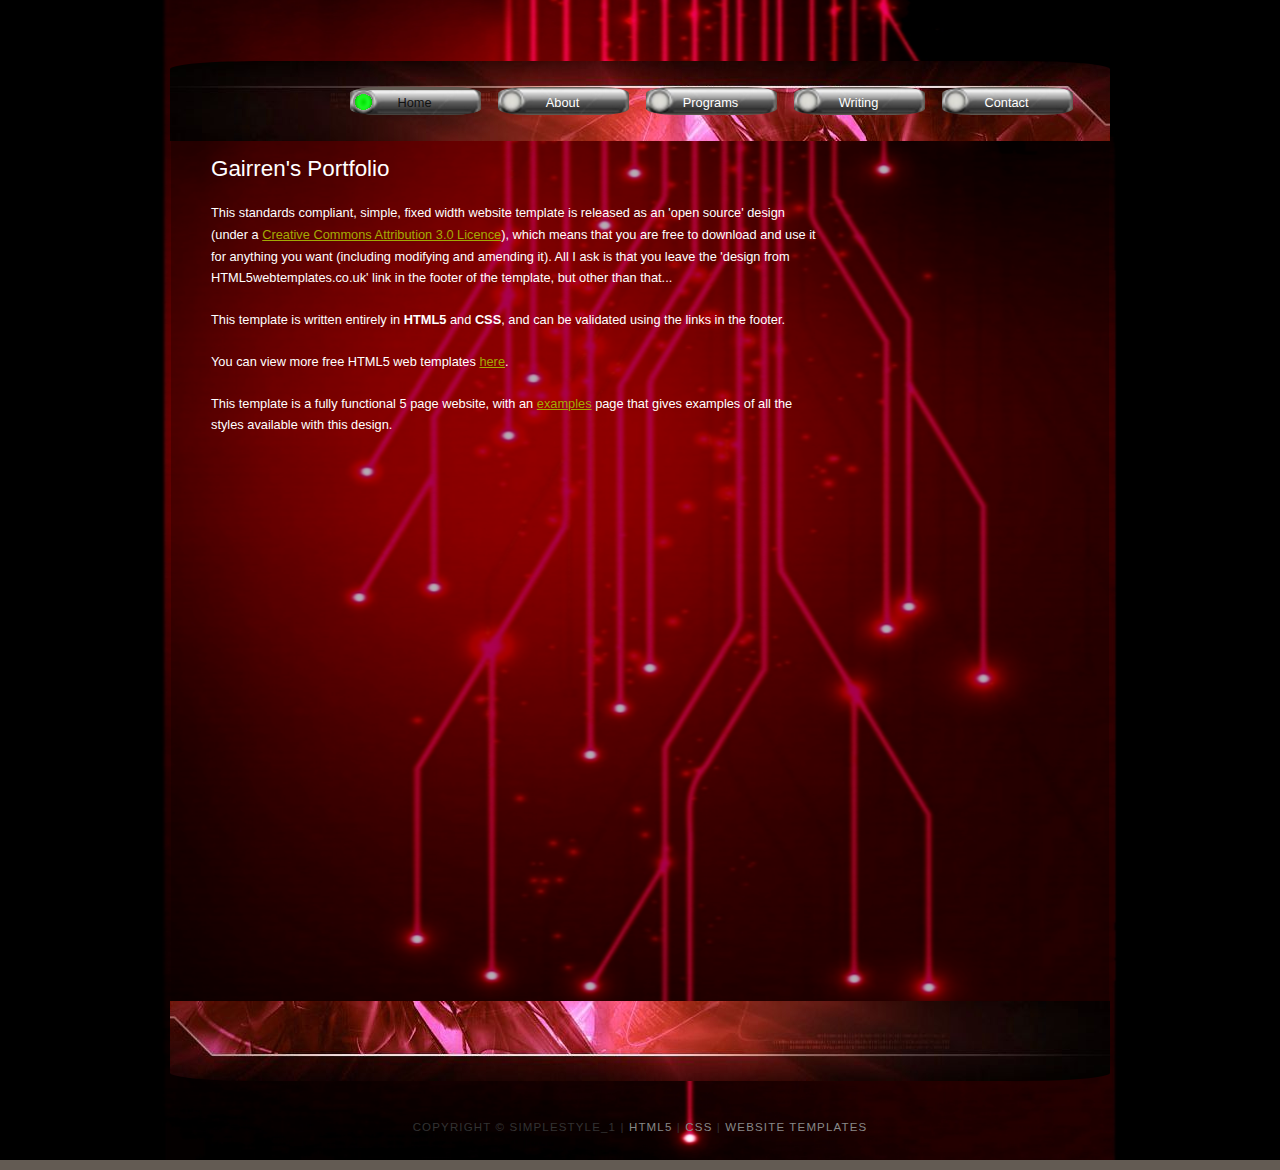
<file: index.html>
<!DOCTYPE HTML>
<html>

<head>
<link rel="shortcut icon" type="image/x-icon" href="style/ico.png" />
  <title>Portfolio</title>
  <meta name="description" content="website description" />
  <meta name="keywords" content="website keywords, website keywords" />
  <meta http-equiv="content-type" content="text/html; charset=windows-1252" />
  <link rel="stylesheet" type="text/css" href="style/style.css" />

</head>

<body>
  <div id="main">

    <div id="content_header">
      <div id="menubar">
        <ul id="menu">
          <!-- put class="selected" in the li tag for the selected page - to highlight which page you're on -->
          <li class="selected"><a href="index.html">Home</a></li>
          <li><a href="about.html">About</a></li>
          <li><a href="programming.html">Programs</a></li>
          <li><a href="writing.html">Writing</a></li>
          <li><a href="contact.html">Contact</a></li>
        </ul>
      </div>
    </div>
    <div id="site_content" >
      <div class="sidebar">

      </div>
      <div id="content">
        <!-- insert the page content here -->
        <h1>Gairren's Portfolio</h1>
        <p>This standards compliant, simple, fixed width website template is released as an 'open source' design (under a <a href="http://creativecommons.org/licenses/by/3.0">Creative Commons Attribution 3.0 Licence</a>), which means that you are free to download and use it for anything you want (including modifying and amending it). All I ask is that you leave the 'design from HTML5webtemplates.co.uk' link in the footer of the template, but other than that...</p>
        <p>This template is written entirely in <strong>HTML5</strong> and <strong>CSS</strong>, and can be validated using the links in the footer.</p>
        <p>You can view more free HTML5 web templates <a href="http://www.html5webtemplates.co.uk">here</a>.</p>
        <p>This template is a fully functional 5 page website, with an <a href="examples.html">examples</a> page that gives examples of all the styles available with this design.</p>
      </div>
    </div>
    <div id="content_footer"></div>
    <div id="footer">
      Copyright &copy; simplestyle_1 | <a href="http://validator.w3.org/check?uri=referer">HTML5</a> | <a href="http://jigsaw.w3.org/css-validator/check/referer">CSS</a> | <a href="http://www.html5webtemplates.co.uk">Website templates</a>
    </div>
  </div>
</body>
</html>
</file>
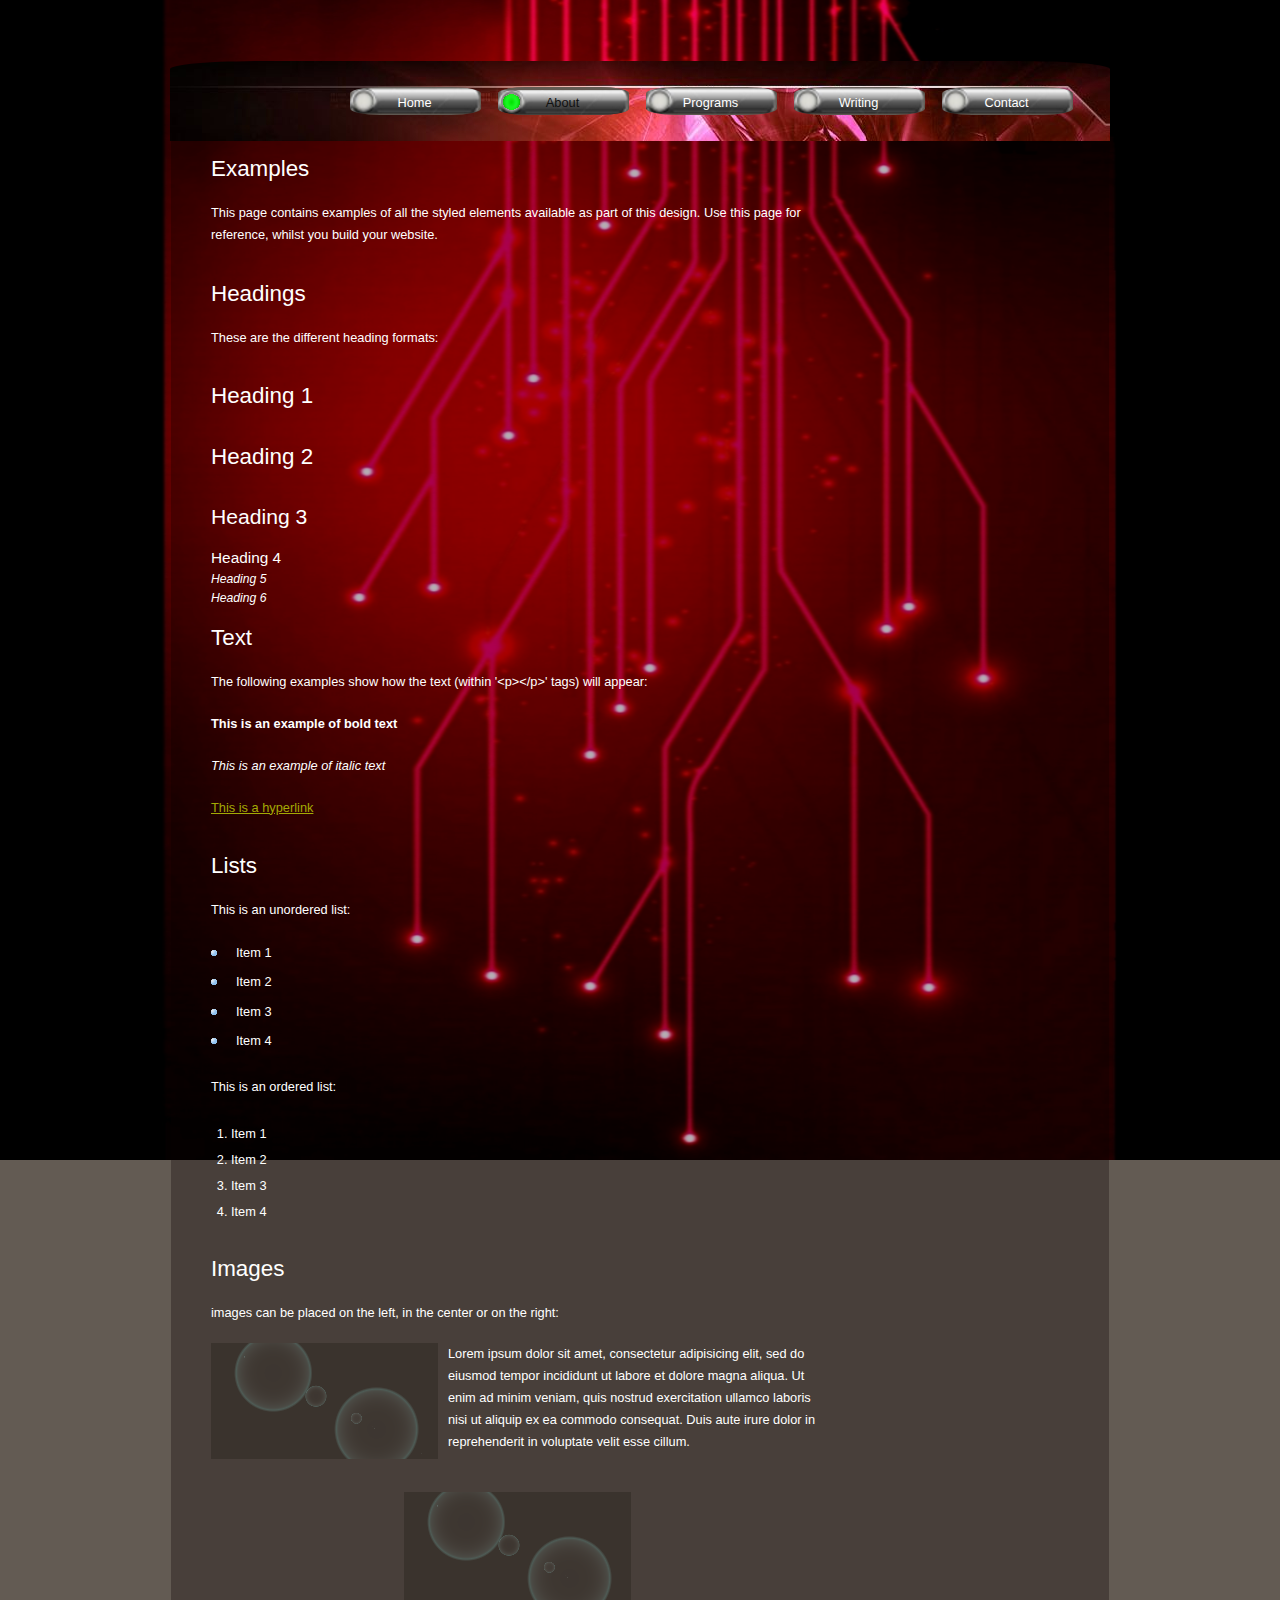
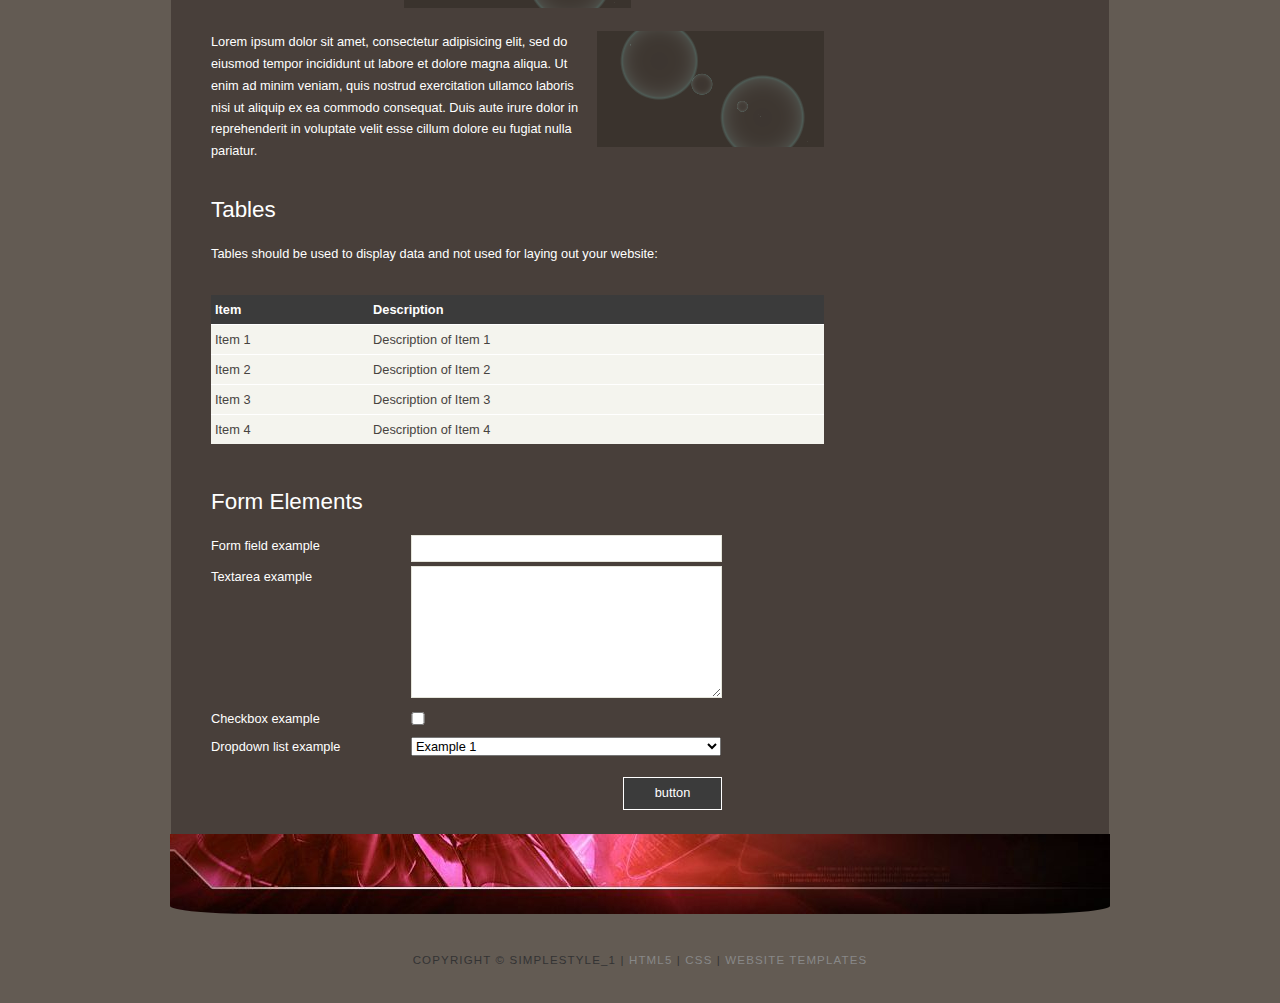
<file: about.html>
<!DOCTYPE HTML>
<html>

<head>
  <link rel="shortcut icon" type="image/x-icon" href="style/ico.png" />
  <title>About</title>
  <meta name="description" content="website description" />
  <meta name="keywords" content="website keywords, website keywords" />
  <meta http-equiv="content-type" content="text/html; charset=windows-1252" />
  <link rel="stylesheet" type="text/css" href="style/style.css" />
</head>

<body>
  <div id="main">

    <div id="content_header">
      <div id="menubar">
        <ul id="menu">
          <!-- put class="selected" in the li tag for the selected page - to highlight which page you're on -->
          <li><a href="index.html">Home</a></li>
          <li class="selected"><a href="about.html">About</a></li>
          <li><a href="programming.html">Programs</a></li>
          <li><a href="writing.html">Writing</a></li>
          <li><a href="contact.html">Contact</a></li>
        </ul>
      </div>
    </div>
    <div id="site_content">
      <div class="sidebar">
        <!-- insert your sidebar items here -->

      </div>
      <div id="content">
        <!-- insert the page content here -->
        <h1>Examples</h1>
        <p>This page contains examples of all the styled elements available as part of this design. Use this page for reference, whilst you build your website.</p>
        <h2>Headings</h2>
        <p>These are the different heading formats:</p>
        <h1>Heading 1</h1>
        <h2>Heading 2</h2>
        <h3>Heading 3</h3>
        <h4>Heading 4</h4>
        <h5>Heading 5</h5>
        <h6>Heading 6</h6>
        <h2>Text</h2>
        <p>The following examples show how the text (within '&lt;p&gt;&lt;/p&gt;' tags) will appear:</p>
        <p><strong>This is an example of bold text</strong></p>
        <p><i>This is an example of italic text</i></p>
        <p><a href="#">This is a hyperlink</a></p>
        <h2>Lists</h2>
        <p>This is an unordered list:</p>
        <ul>
          <li>Item 1</li>
          <li>Item 2</li>
          <li>Item 3</li>
          <li>Item 4</li>
        </ul>
        <p>This is an ordered list:</p>
        <ol>
          <li>Item 1</li>
          <li>Item 2</li>
          <li>Item 3</li>
          <li>Item 4</li>
        </ol>
        <h2>Images</h2>
        <p>images can be placed on the left, in the center or on the right:</p>
        <span class="left"><img src="style/graphic.png" alt="example graphic" /></span>
        <p>
          Lorem ipsum dolor sit amet, consectetur adipisicing elit, sed do eiusmod tempor
          incididunt ut labore et dolore magna aliqua. Ut enim ad minim veniam, quis nostrud
          exercitation ullamco laboris nisi ut aliquip ex ea commodo consequat. Duis aute
          irure dolor in reprehenderit in voluptate velit esse cillum.
        </p>
        <span class="center"><img src="style/graphic.png" alt="example graphic" /></span>
        <span class="right"><img src="style/graphic.png" alt="example graphic" /></span>
        <p>
          Lorem ipsum dolor sit amet, consectetur adipisicing elit, sed do eiusmod tempor
          incididunt ut labore et dolore magna aliqua. Ut enim ad minim veniam, quis nostrud
          exercitation ullamco laboris nisi ut aliquip ex ea commodo consequat. Duis aute
          irure dolor in reprehenderit in voluptate velit esse cillum dolore eu fugiat nulla
          pariatur.
        </p>
        <h2>Tables</h2>
        <p>Tables should be used to display data and not used for laying out your website:</p>
        <table style="width:100%; border-spacing:0;">
          <tr><th>Item</th><th>Description</th></tr>
          <tr><td>Item 1</td><td>Description of Item 1</td></tr>
          <tr><td>Item 2</td><td>Description of Item 2</td></tr>
          <tr><td>Item 3</td><td>Description of Item 3</td></tr>
          <tr><td>Item 4</td><td>Description of Item 4</td></tr>
        </table>
        <h2>Form Elements</h2>
        <form action="#" method="post">
          <div class="form_settings">
            <p><span>Form field example</span><input type="text" name="name" value="" /></p>
            <p><span>Textarea example</span><textarea rows="8" cols="50" name="name"></textarea></p>
            <p><span>Checkbox example</span><input class="checkbox" type="checkbox" name="name" value="" /></p>
            <p><span>Dropdown list example</span><select id="id" name="name"><option value="1">Example 1</option><option value="2">Example 2</option></select></p>
            <p style="padding-top: 15px"><span>&nbsp;</span><input class="submit" type="submit" name="name" value="button" /></p>
          </div>
        </form>
      </div>
    </div>
    <div id="content_footer"></div>
    <div id="footer">
      Copyright &copy; simplestyle_1 | <a href="http://validator.w3.org/check?uri=referer">HTML5</a> | <a href="http://jigsaw.w3.org/css-validator/check/referer">CSS</a> | <a href="http://www.html5webtemplates.co.uk">Website templates</a>
    </div>
  </div>
</body>
</html>
</file>
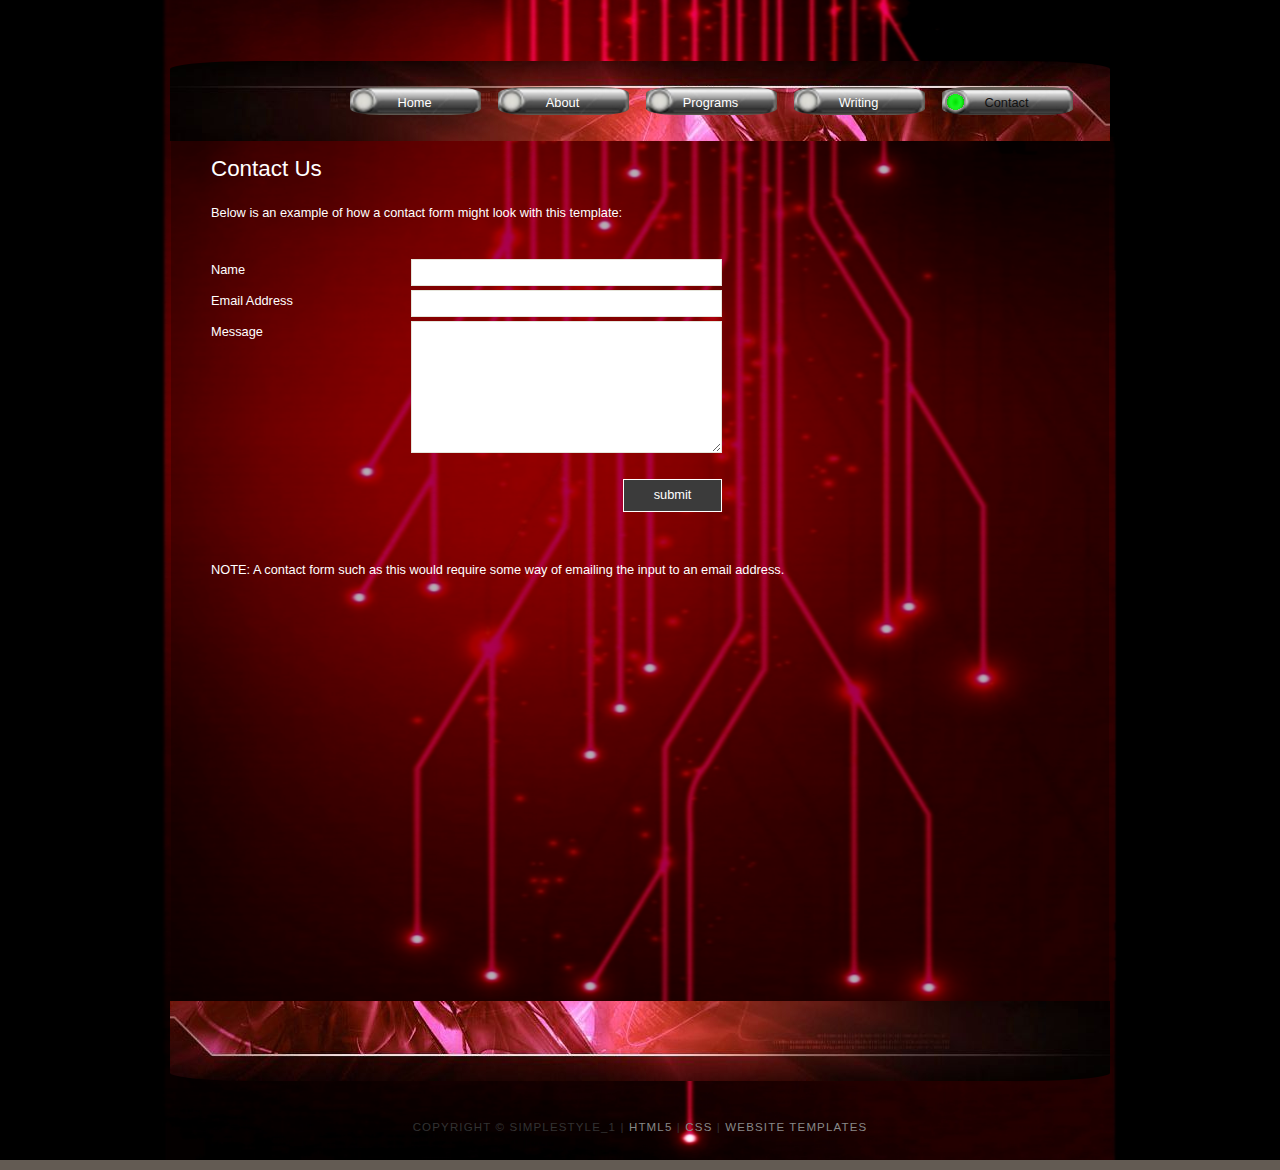
<file: contact.html>
<!DOCTYPE HTML>
<html>

<head>
  <link rel="shortcut icon" type="image/x-icon" href="style/ico.png" />
  <title>Contact</title>
  <meta name="description" content="website description" />
  <meta name="keywords" content="website keywords, website keywords" />
  <meta http-equiv="content-type" content="text/html; charset=windows-1252" />
  <link rel="stylesheet" type="text/css" href="style/style.css" />
</head>

<body>
  <div id="main">

    <div id="content_header">
      <div id="menubar">
        <ul id="menu">
          <!-- put class="selected" in the li tag for the selected page - to highlight which page you're on -->
          <li><a href="index.html">Home</a></li>
          <li><a href="about.html">About</a></li>
          <li><a href="programming.html">Programs</a></li>
          <li><a href="writing.html">Writing</a></li>
          <li class="selected"><a href="contact.html">Contact</a></li>
        </ul>
      </div>
    </div>
    <div id="site_content">
      <div class="sidebar">
        <!-- insert your sidebar items here -->

      </div>
      <div id="content">
        <!-- insert the page content here -->
        <h1>Contact Us</h1>
        <p>Below is an example of how a contact form might look with this template:</p>
        <form action="" method="post">
          <div class="form_settings">
            <p><span>Name</span><input class="contact" type="text" name="your_name" value="" /></p>
            <p><span>Email Address</span><input class="contact" type="text" name="your_email" value="" /></p>
            <p><span>Message</span><textarea class="contact textarea" rows="8" cols="50" name="your_enquiry"></textarea></p>
            <p style="padding-top: 15px"><span>&nbsp;</span><input class="submit" type="submit" name="contact_submitted" value="submit" /></p>
          </div>
        </form>
        <p><br /><br />NOTE: A contact form such as this would require some way of emailing the input to an email address.</p>
      </div>
    </div>
    <div id="content_footer"></div>
    <div id="footer">
      Copyright &copy; simplestyle_1 | <a href="http://validator.w3.org/check?uri=referer">HTML5</a> | <a href="http://jigsaw.w3.org/css-validator/check/referer">CSS</a> | <a href="http://www.html5webtemplates.co.uk">Website templates</a>
    </div>
  </div>
</body>
</html>
</file>
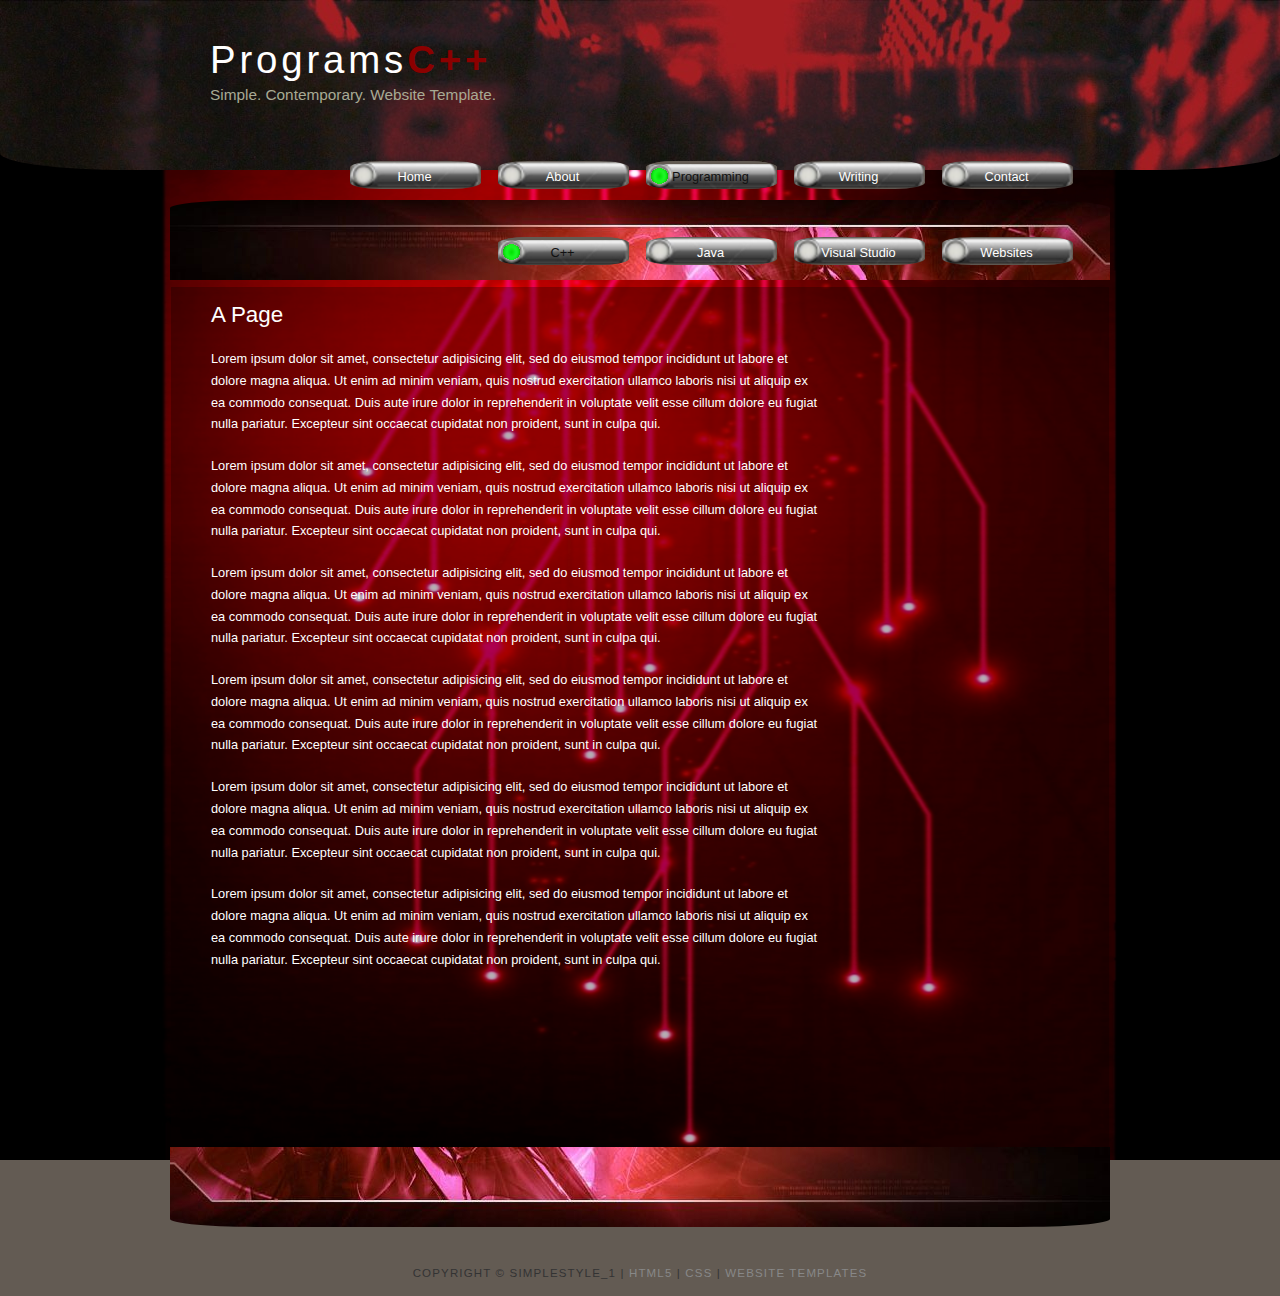
<file: cPlus.html>
<!DOCTYPE HTML>
<html>

<head>
  <title>C++</title>
  <meta name="description" content="website description" />
  <meta name="keywords" content="website keywords, website keywords" />
  <meta http-equiv="content-type" content="text/html; charset=windows-1252" />
  <link rel="stylesheet" type="text/css" href="style/style.css" />
</head>
<body>
    <div id="header">
      <div id="logo">
        <div id="logo_text">
          <!-- class="logo_colour", allows you to change the colour of the text -->
          <h1><a href="index.html">Programs<span class="logo_colour">C++</span></a></h1>
          <h2>Simple. Contemporary. Website Template.</h2>
        </div>
      </div>
      <div id="menubar">

        <ul id="menu">
          <!-- put class="selected" in the li tag for the selected page - to highlight which page you're on -->
          <li><a href="index.html">Home</a></li>
          <li><a href="about.html">About</a></li>
          <li class="selected"><a href="programming.html">Programming</a></li>
          <li><a href="writing.html">Writing</a></li>
          <li><a href="contact.html">Contact</a></li>
        </ul>
        <ul id="menu">

          <!-- put class="selected" in the li tag for the selected page - to highlight which page you're on -->
          <li class="selected"><a href="cPlus.html">C++</a></li>
          <li><a href="java.html">Java</a></li>
          <li><a href="studio.html">Visual Studio</a></li>
          <li><a href="websites.html">Websites</a></li>
        </ul>
      </div>
    </div>
    <div id="content_header"></div>
    <div id="site_content">
      <div class="sidebar">
        <!-- insert your sidebar items here -->

      </div>
      <div id="content">
        <!-- insert the page content here -->
        <h1>A Page</h1>
        <p>Lorem ipsum dolor sit amet, consectetur adipisicing elit, sed do eiusmod tempor incididunt ut labore et dolore magna aliqua. Ut enim ad minim veniam, quis nostrud exercitation ullamco laboris nisi ut aliquip ex ea commodo consequat. Duis aute irure dolor in reprehenderit in voluptate velit esse cillum dolore eu fugiat nulla pariatur. Excepteur sint occaecat cupidatat non proident, sunt in culpa qui.</p>
        <p>Lorem ipsum dolor sit amet, consectetur adipisicing elit, sed do eiusmod tempor incididunt ut labore et dolore magna aliqua. Ut enim ad minim veniam, quis nostrud exercitation ullamco laboris nisi ut aliquip ex ea commodo consequat. Duis aute irure dolor in reprehenderit in voluptate velit esse cillum dolore eu fugiat nulla pariatur. Excepteur sint occaecat cupidatat non proident, sunt in culpa qui.</p>
        <p>Lorem ipsum dolor sit amet, consectetur adipisicing elit, sed do eiusmod tempor incididunt ut labore et dolore magna aliqua. Ut enim ad minim veniam, quis nostrud exercitation ullamco laboris nisi ut aliquip ex ea commodo consequat. Duis aute irure dolor in reprehenderit in voluptate velit esse cillum dolore eu fugiat nulla pariatur. Excepteur sint occaecat cupidatat non proident, sunt in culpa qui.</p>
        <p>Lorem ipsum dolor sit amet, consectetur adipisicing elit, sed do eiusmod tempor incididunt ut labore et dolore magna aliqua. Ut enim ad minim veniam, quis nostrud exercitation ullamco laboris nisi ut aliquip ex ea commodo consequat. Duis aute irure dolor in reprehenderit in voluptate velit esse cillum dolore eu fugiat nulla pariatur. Excepteur sint occaecat cupidatat non proident, sunt in culpa qui.</p>
        <p>Lorem ipsum dolor sit amet, consectetur adipisicing elit, sed do eiusmod tempor incididunt ut labore et dolore magna aliqua. Ut enim ad minim veniam, quis nostrud exercitation ullamco laboris nisi ut aliquip ex ea commodo consequat. Duis aute irure dolor in reprehenderit in voluptate velit esse cillum dolore eu fugiat nulla pariatur. Excepteur sint occaecat cupidatat non proident, sunt in culpa qui.</p>
        <p>Lorem ipsum dolor sit amet, consectetur adipisicing elit, sed do eiusmod tempor incididunt ut labore et dolore magna aliqua. Ut enim ad minim veniam, quis nostrud exercitation ullamco laboris nisi ut aliquip ex ea commodo consequat. Duis aute irure dolor in reprehenderit in voluptate velit esse cillum dolore eu fugiat nulla pariatur. Excepteur sint occaecat cupidatat non proident, sunt in culpa qui.</p>
      </div>
    </div>
    <div id="content_footer"></div>
    <div id="footer">
      Copyright &copy; simplestyle_1 | <a href="http://validator.w3.org/check?uri=referer">HTML5</a> | <a href="http://jigsaw.w3.org/css-validator/check/referer">CSS</a> | <a href="http://www.html5webtemplates.co.uk">Website templates</a>
    </div>
  </div>
</body>

</html>
</file>
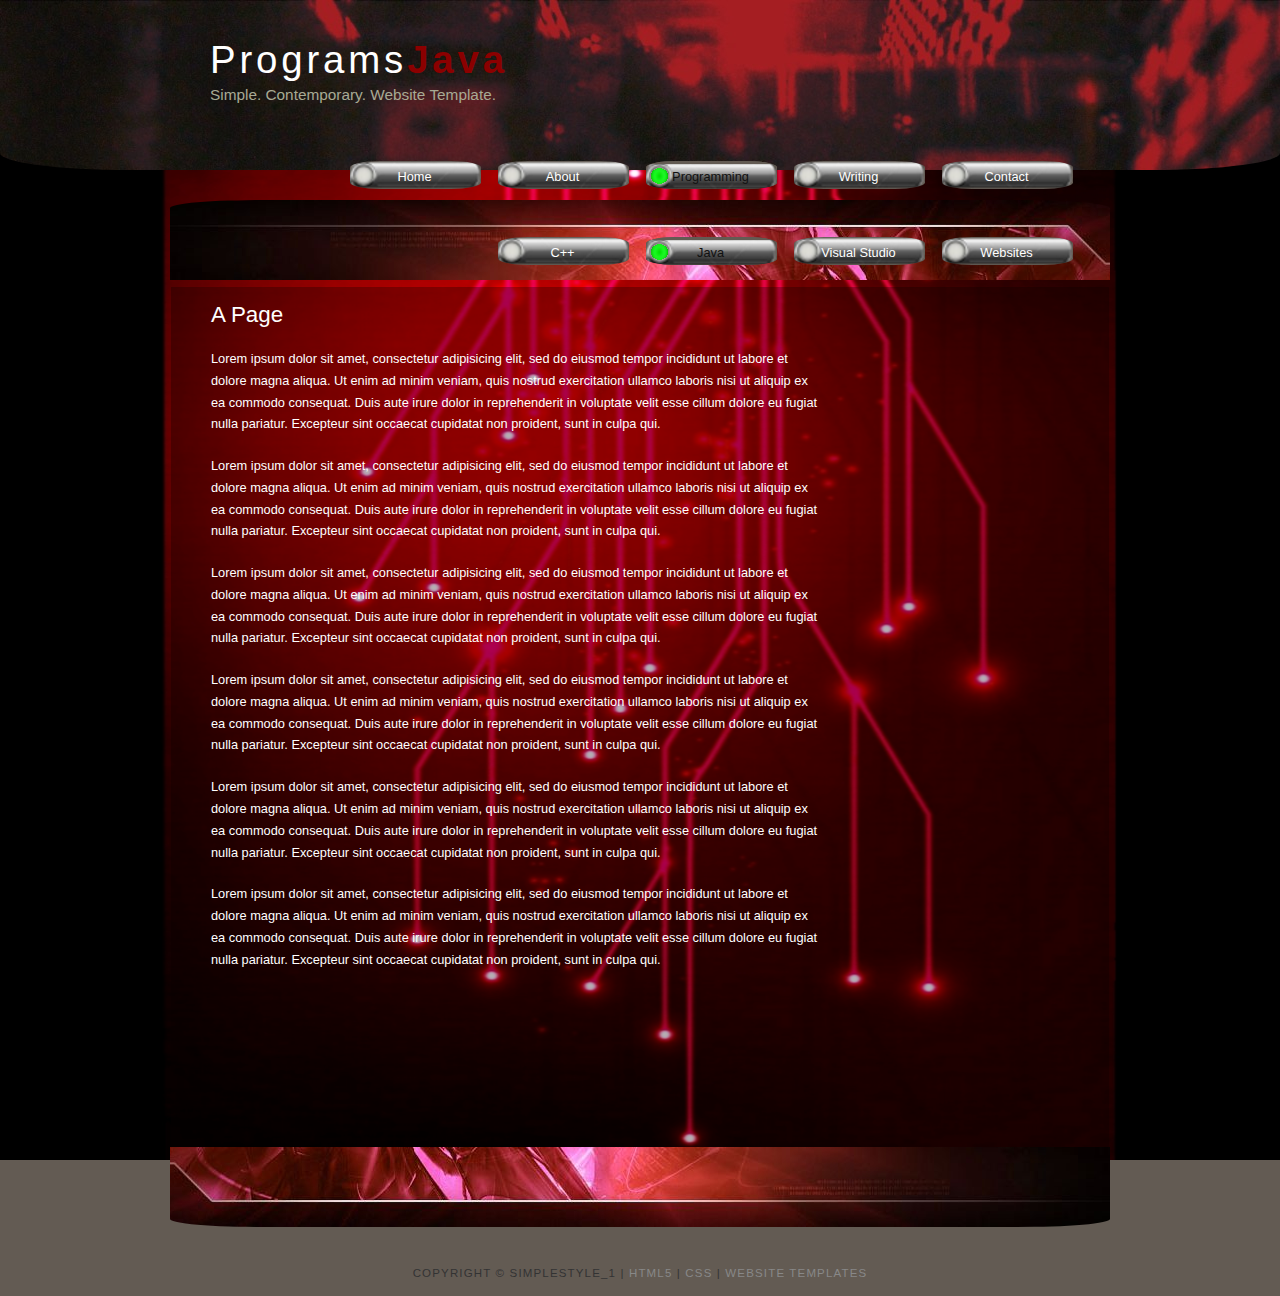
<file: java.html>
<!DOCTYPE HTML>
<html>

<head>
  <link rel="shortcut icon" type="image/x-icon" href="style/ico.png" />
  <title>Java</title>
  <meta name="description" content="website description" />
  <meta name="keywords" content="website keywords, website keywords" />
  <meta http-equiv="content-type" content="text/html; charset=windows-1252" />
  <link rel="stylesheet" type="text/css" href="style/style.css" />
</head>
<body>
    <div id="header">
      <div id="logo">
        <div id="logo_text">
          <!-- class="logo_colour", allows you to change the colour of the text -->
          <h1><a href="index.html">Programs<span class="logo_colour">Java</span></a></h1>
          <h2>Simple. Contemporary. Website Template.</h2>
        </div>
      </div>
      <div id="menubar">

        <ul id="menu">
          <!-- put class="selected" in the li tag for the selected page - to highlight which page you're on -->
          <li><a href="index.html">Home</a></li>
          <li><a href="about.html">About</a></li>
          <li class="selected"><a href="programming.html">Programming</a></li>
          <li><a href="writing.html">Writing</a></li>
          <li><a href="contact.html">Contact</a></li>
        </ul>
        <ul id="menu">

          <!-- put class="selected" in the li tag for the selected page - to highlight which page you're on -->
          <li><a href="cPlus.html">C++</a></li>
          <li class="selected"><a href="java.html">Java</a></li>
          <li><a href="studio.html">Visual Studio</a></li>
          <li><a href="websites.html">Websites</a></li>
        </ul>
      </div>
    </div>
    <div id="content_header"></div>
    <div id="site_content">
      <div class="sidebar">
        <!-- insert your sidebar items here -->

      </div>
      <div id="content">
        <!-- insert the page content here -->
        <h1>A Page</h1>
        <p>Lorem ipsum dolor sit amet, consectetur adipisicing elit, sed do eiusmod tempor incididunt ut labore et dolore magna aliqua. Ut enim ad minim veniam, quis nostrud exercitation ullamco laboris nisi ut aliquip ex ea commodo consequat. Duis aute irure dolor in reprehenderit in voluptate velit esse cillum dolore eu fugiat nulla pariatur. Excepteur sint occaecat cupidatat non proident, sunt in culpa qui.</p>
        <p>Lorem ipsum dolor sit amet, consectetur adipisicing elit, sed do eiusmod tempor incididunt ut labore et dolore magna aliqua. Ut enim ad minim veniam, quis nostrud exercitation ullamco laboris nisi ut aliquip ex ea commodo consequat. Duis aute irure dolor in reprehenderit in voluptate velit esse cillum dolore eu fugiat nulla pariatur. Excepteur sint occaecat cupidatat non proident, sunt in culpa qui.</p>
        <p>Lorem ipsum dolor sit amet, consectetur adipisicing elit, sed do eiusmod tempor incididunt ut labore et dolore magna aliqua. Ut enim ad minim veniam, quis nostrud exercitation ullamco laboris nisi ut aliquip ex ea commodo consequat. Duis aute irure dolor in reprehenderit in voluptate velit esse cillum dolore eu fugiat nulla pariatur. Excepteur sint occaecat cupidatat non proident, sunt in culpa qui.</p>
        <p>Lorem ipsum dolor sit amet, consectetur adipisicing elit, sed do eiusmod tempor incididunt ut labore et dolore magna aliqua. Ut enim ad minim veniam, quis nostrud exercitation ullamco laboris nisi ut aliquip ex ea commodo consequat. Duis aute irure dolor in reprehenderit in voluptate velit esse cillum dolore eu fugiat nulla pariatur. Excepteur sint occaecat cupidatat non proident, sunt in culpa qui.</p>
        <p>Lorem ipsum dolor sit amet, consectetur adipisicing elit, sed do eiusmod tempor incididunt ut labore et dolore magna aliqua. Ut enim ad minim veniam, quis nostrud exercitation ullamco laboris nisi ut aliquip ex ea commodo consequat. Duis aute irure dolor in reprehenderit in voluptate velit esse cillum dolore eu fugiat nulla pariatur. Excepteur sint occaecat cupidatat non proident, sunt in culpa qui.</p>
        <p>Lorem ipsum dolor sit amet, consectetur adipisicing elit, sed do eiusmod tempor incididunt ut labore et dolore magna aliqua. Ut enim ad minim veniam, quis nostrud exercitation ullamco laboris nisi ut aliquip ex ea commodo consequat. Duis aute irure dolor in reprehenderit in voluptate velit esse cillum dolore eu fugiat nulla pariatur. Excepteur sint occaecat cupidatat non proident, sunt in culpa qui.</p>
      </div>
    </div>
    <div id="content_footer"></div>
    <div id="footer">
      Copyright &copy; simplestyle_1 | <a href="http://validator.w3.org/check?uri=referer">HTML5</a> | <a href="http://jigsaw.w3.org/css-validator/check/referer">CSS</a> | <a href="http://www.html5webtemplates.co.uk">Website templates</a>
    </div>
  </div>
</body>

</html>
</file>
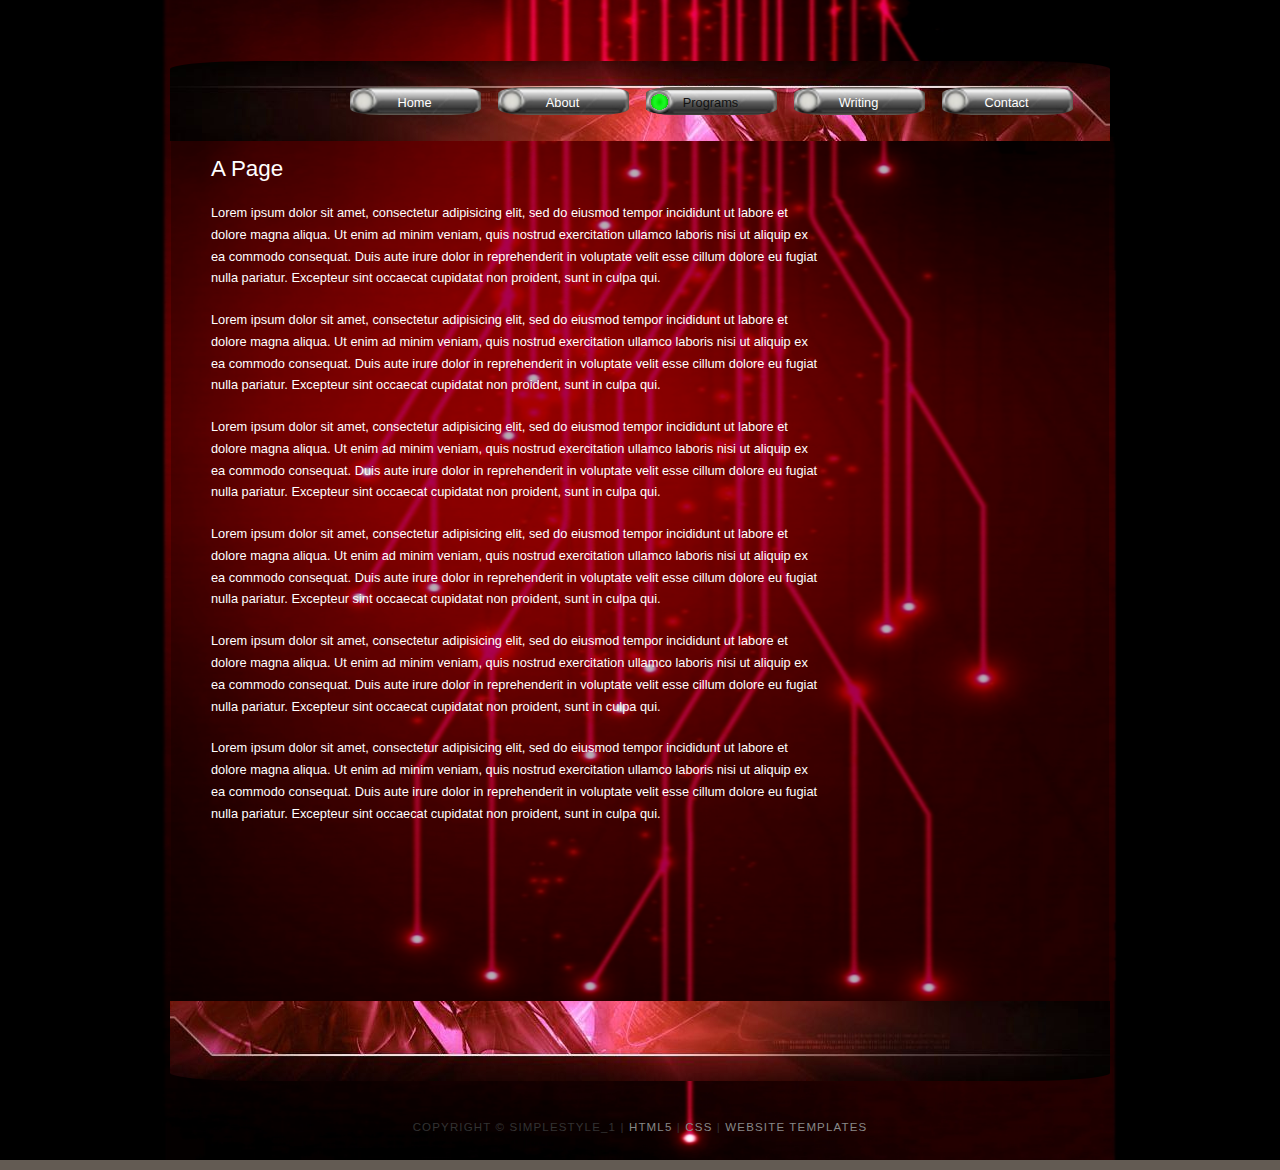
<file: programming.html>
<!DOCTYPE HTML>
<html>

<head>
  <link rel="shortcut icon" type="image/x-icon" href="style/ico.png" />
  <title>Programming</title>
  <meta name="description" content="website description" />
  <meta name="keywords" content="website keywords, website keywords" />
  <meta http-equiv="content-type" content="text/html; charset=windows-1252" />
  <link rel="stylesheet" type="text/css" href="style/style.css" />
</head>
<body>

  <div id="main">

    <div id="content_header">
      <div id="menubar">
        <ul id="menu">
          <!-- put class="selected" in the li tag for the selected page - to highlight which page you're on -->
          <li><a href="index.html">Home</a></li>
          <li><a href="about.html">About</a></li>
          <li class="selected"><a href="programming.html">Programs</a></li>
          <li><a href="writing.html">Writing</a></li>
          <li><a href="contact.html">Contact</a></li>
        </ul>
      </div>
    </div>
    <div id="site_content">
      <div class="sidebar">
        <!-- insert your sidebar items here -->

      </div>
      <div id="content">
        <!-- insert the page content here -->
        <h1>A Page</h1>
        <p>Lorem ipsum dolor sit amet, consectetur adipisicing elit, sed do eiusmod tempor incididunt ut labore et dolore magna aliqua. Ut enim ad minim veniam, quis nostrud exercitation ullamco laboris nisi ut aliquip ex ea commodo consequat. Duis aute irure dolor in reprehenderit in voluptate velit esse cillum dolore eu fugiat nulla pariatur. Excepteur sint occaecat cupidatat non proident, sunt in culpa qui.</p>
        <p>Lorem ipsum dolor sit amet, consectetur adipisicing elit, sed do eiusmod tempor incididunt ut labore et dolore magna aliqua. Ut enim ad minim veniam, quis nostrud exercitation ullamco laboris nisi ut aliquip ex ea commodo consequat. Duis aute irure dolor in reprehenderit in voluptate velit esse cillum dolore eu fugiat nulla pariatur. Excepteur sint occaecat cupidatat non proident, sunt in culpa qui.</p>
        <p>Lorem ipsum dolor sit amet, consectetur adipisicing elit, sed do eiusmod tempor incididunt ut labore et dolore magna aliqua. Ut enim ad minim veniam, quis nostrud exercitation ullamco laboris nisi ut aliquip ex ea commodo consequat. Duis aute irure dolor in reprehenderit in voluptate velit esse cillum dolore eu fugiat nulla pariatur. Excepteur sint occaecat cupidatat non proident, sunt in culpa qui.</p>
        <p>Lorem ipsum dolor sit amet, consectetur adipisicing elit, sed do eiusmod tempor incididunt ut labore et dolore magna aliqua. Ut enim ad minim veniam, quis nostrud exercitation ullamco laboris nisi ut aliquip ex ea commodo consequat. Duis aute irure dolor in reprehenderit in voluptate velit esse cillum dolore eu fugiat nulla pariatur. Excepteur sint occaecat cupidatat non proident, sunt in culpa qui.</p>
        <p>Lorem ipsum dolor sit amet, consectetur adipisicing elit, sed do eiusmod tempor incididunt ut labore et dolore magna aliqua. Ut enim ad minim veniam, quis nostrud exercitation ullamco laboris nisi ut aliquip ex ea commodo consequat. Duis aute irure dolor in reprehenderit in voluptate velit esse cillum dolore eu fugiat nulla pariatur. Excepteur sint occaecat cupidatat non proident, sunt in culpa qui.</p>
        <p>Lorem ipsum dolor sit amet, consectetur adipisicing elit, sed do eiusmod tempor incididunt ut labore et dolore magna aliqua. Ut enim ad minim veniam, quis nostrud exercitation ullamco laboris nisi ut aliquip ex ea commodo consequat. Duis aute irure dolor in reprehenderit in voluptate velit esse cillum dolore eu fugiat nulla pariatur. Excepteur sint occaecat cupidatat non proident, sunt in culpa qui.</p>
      </div>
    </div>
    <div id="content_footer"></div>

    <div id="footer">
      Copyright &copy; simplestyle_1 | <a href="http://validator.w3.org/check?uri=referer">HTML5</a> | <a href="http://jigsaw.w3.org/css-validator/check/referer">CSS</a> | <a href="http://www.html5webtemplates.co.uk">Website templates</a>
    </div>
  </div>
</body>

</html>
</file>
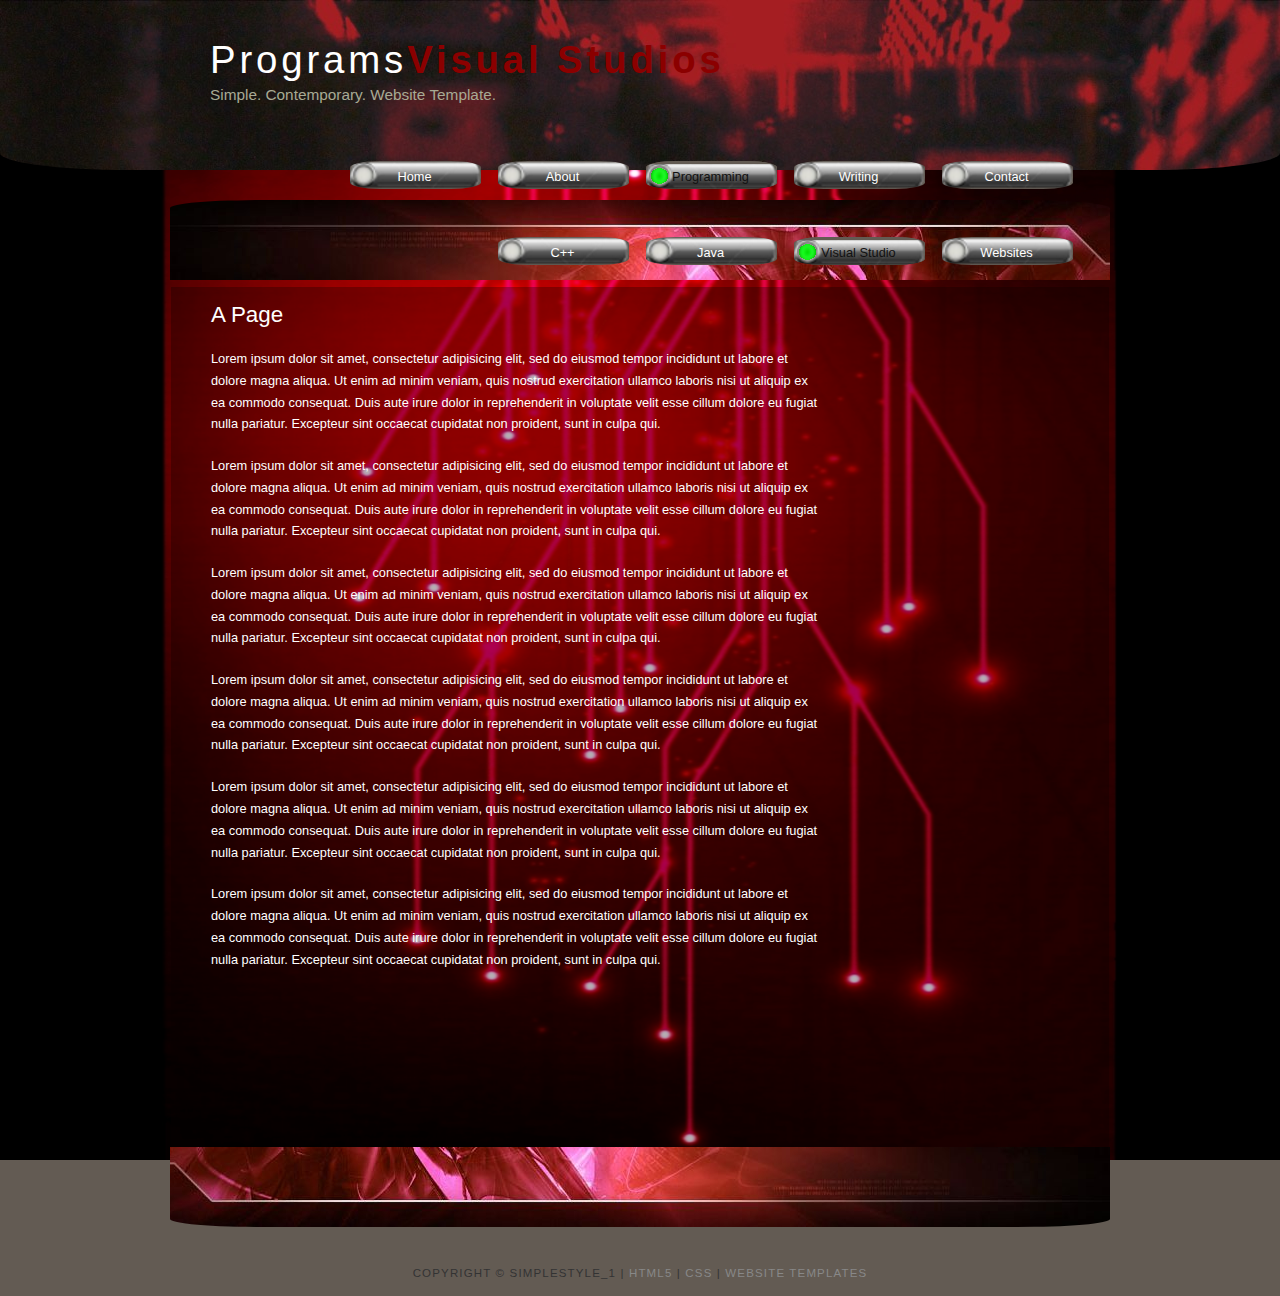
<file: studio.html>
<!DOCTYPE HTML>
<html>

<head>
  <title>Visual Studios</title>
  <meta name="description" content="website description" />
  <meta name="keywords" content="website keywords, website keywords" />
  <meta http-equiv="content-type" content="text/html; charset=windows-1252" />
  <link rel="stylesheet" type="text/css" href="style/style.css" />
</head>
<body>
    <div id="header">
      <div id="logo">
        <div id="logo_text">
          <!-- class="logo_colour", allows you to change the colour of the text -->
          <h1><a href="index.html">Programs<span class="logo_colour">Visual Studios</span></a></h1>
          <h2>Simple. Contemporary. Website Template.</h2>
        </div>
      </div>
      <div id="menubar">
        <ul id="menu">
          <!-- put class="selected" in the li tag for the selected page - to highlight which page you're on -->
          <li><a href="index.html">Home</a></li>
          <li><a href="about.html">About</a></li>
          <li class="selected"><a href="programming.html">Programming</a></li>
          <li><a href="writing.html">Writing</a></li>
          <li><a href="contact.html">Contact</a></li>
        </ul>
        <ul id="menu">

          <!-- put class="selected" in the li tag for the selected page - to highlight which page you're on -->
          <li><a href="cPlus.html">C++</a></li>
          <li><a href="java.html">Java</a></li>
          <li class="selected"><a href="studio.html">Visual Studio</a></li>
          <li><a href="websites.html">Websites</a></li>
        </ul>
      </div>
    </div>
    <div id="content_header"></div>
    <div id="site_content">
      <div class="sidebar">
        <!-- insert your sidebar items here -->

      </div>
      <div id="content">
        <!-- insert the page content here -->
        <h1>A Page</h1>
        <p>Lorem ipsum dolor sit amet, consectetur adipisicing elit, sed do eiusmod tempor incididunt ut labore et dolore magna aliqua. Ut enim ad minim veniam, quis nostrud exercitation ullamco laboris nisi ut aliquip ex ea commodo consequat. Duis aute irure dolor in reprehenderit in voluptate velit esse cillum dolore eu fugiat nulla pariatur. Excepteur sint occaecat cupidatat non proident, sunt in culpa qui.</p>
        <p>Lorem ipsum dolor sit amet, consectetur adipisicing elit, sed do eiusmod tempor incididunt ut labore et dolore magna aliqua. Ut enim ad minim veniam, quis nostrud exercitation ullamco laboris nisi ut aliquip ex ea commodo consequat. Duis aute irure dolor in reprehenderit in voluptate velit esse cillum dolore eu fugiat nulla pariatur. Excepteur sint occaecat cupidatat non proident, sunt in culpa qui.</p>
        <p>Lorem ipsum dolor sit amet, consectetur adipisicing elit, sed do eiusmod tempor incididunt ut labore et dolore magna aliqua. Ut enim ad minim veniam, quis nostrud exercitation ullamco laboris nisi ut aliquip ex ea commodo consequat. Duis aute irure dolor in reprehenderit in voluptate velit esse cillum dolore eu fugiat nulla pariatur. Excepteur sint occaecat cupidatat non proident, sunt in culpa qui.</p>
        <p>Lorem ipsum dolor sit amet, consectetur adipisicing elit, sed do eiusmod tempor incididunt ut labore et dolore magna aliqua. Ut enim ad minim veniam, quis nostrud exercitation ullamco laboris nisi ut aliquip ex ea commodo consequat. Duis aute irure dolor in reprehenderit in voluptate velit esse cillum dolore eu fugiat nulla pariatur. Excepteur sint occaecat cupidatat non proident, sunt in culpa qui.</p>
        <p>Lorem ipsum dolor sit amet, consectetur adipisicing elit, sed do eiusmod tempor incididunt ut labore et dolore magna aliqua. Ut enim ad minim veniam, quis nostrud exercitation ullamco laboris nisi ut aliquip ex ea commodo consequat. Duis aute irure dolor in reprehenderit in voluptate velit esse cillum dolore eu fugiat nulla pariatur. Excepteur sint occaecat cupidatat non proident, sunt in culpa qui.</p>
        <p>Lorem ipsum dolor sit amet, consectetur adipisicing elit, sed do eiusmod tempor incididunt ut labore et dolore magna aliqua. Ut enim ad minim veniam, quis nostrud exercitation ullamco laboris nisi ut aliquip ex ea commodo consequat. Duis aute irure dolor in reprehenderit in voluptate velit esse cillum dolore eu fugiat nulla pariatur. Excepteur sint occaecat cupidatat non proident, sunt in culpa qui.</p>
      </div>
    </div>
    <div id="content_footer"></div>
    <div id="footer">
      Copyright &copy; simplestyle_1 | <a href="http://validator.w3.org/check?uri=referer">HTML5</a> | <a href="http://jigsaw.w3.org/css-validator/check/referer">CSS</a> | <a href="http://www.html5webtemplates.co.uk">Website templates</a>
    </div>
  </div>
</body>

</html>
</file>
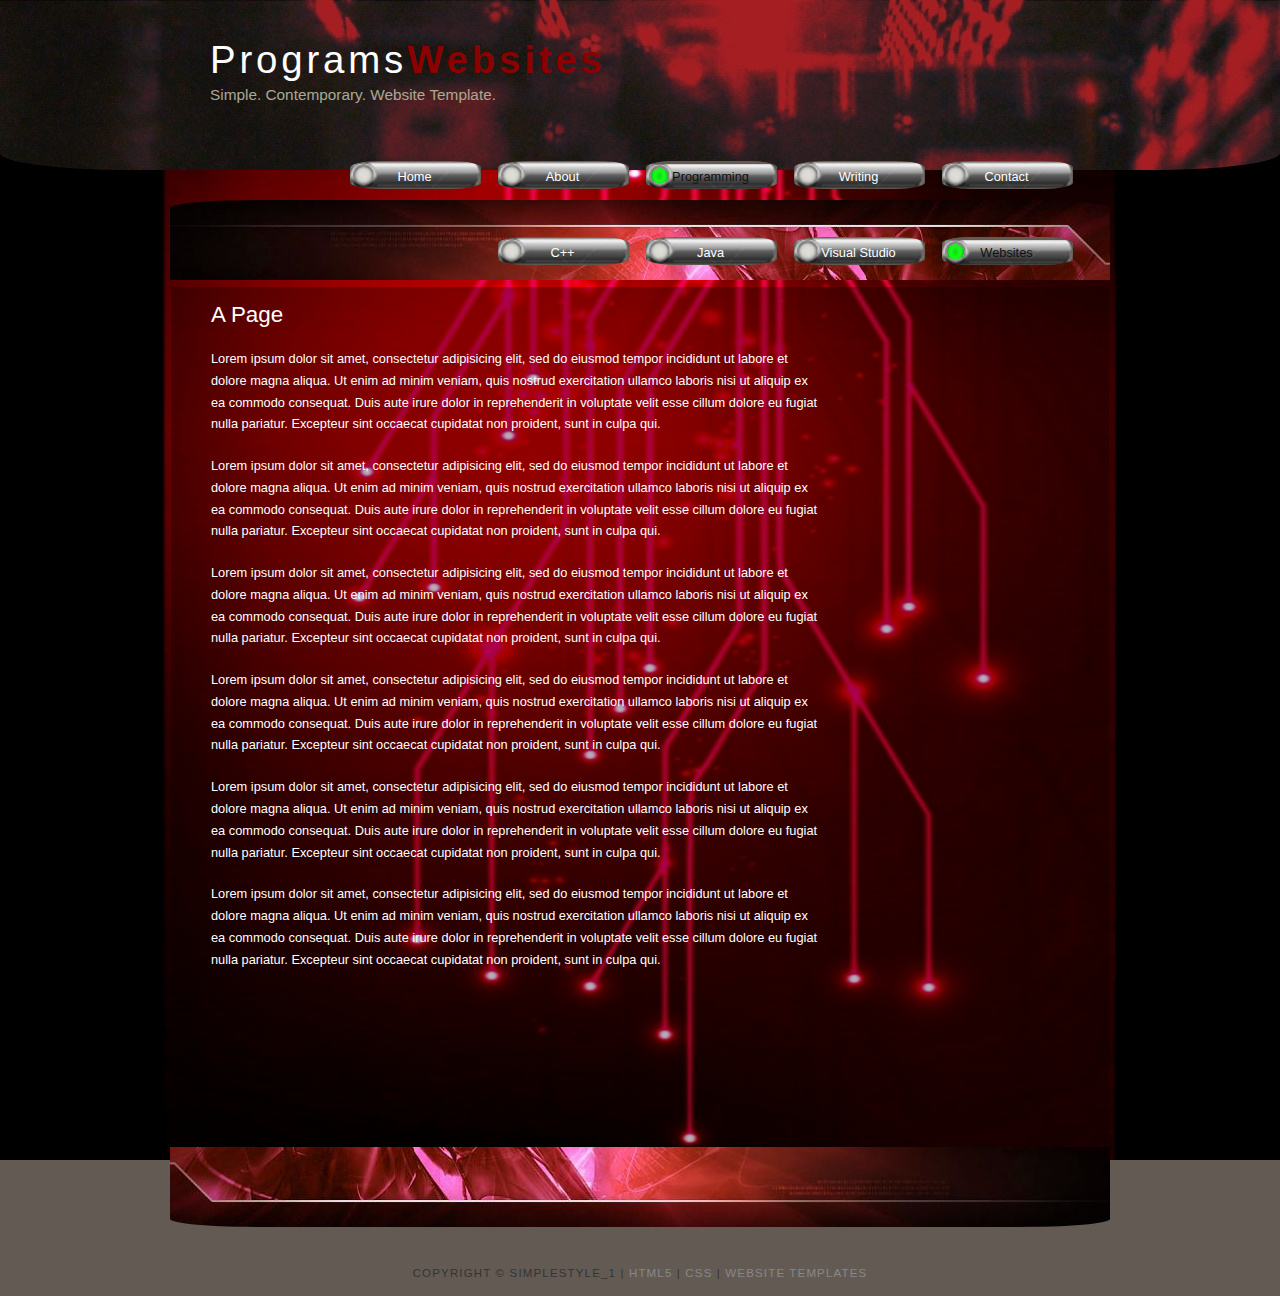
<file: websites.html>
<!DOCTYPE HTML>
<html>

<head>
  <title>Websites</title>
  <meta name="description" content="website description" />
  <meta name="keywords" content="website keywords, website keywords" />
  <meta http-equiv="content-type" content="text/html; charset=windows-1252" />
  <link rel="stylesheet" type="text/css" href="style/style.css" />
</head>
<body>
    <div id="header">
      <div id="logo">
        <div id="logo_text">
          <!-- class="logo_colour", allows you to change the colour of the text -->
          <h1><a href="index.html">Programs<span class="logo_colour">Websites</span></a></h1>
          <h2>Simple. Contemporary. Website Template.</h2>
        </div>
      </div>
      <div id="menubar">

        <ul id="menu">
          <!-- put class="selected" in the li tag for the selected page - to highlight which page you're on -->
          <li><a href="index.html">Home</a></li>
          <li><a href="about.html">About</a></li>
          <li class="selected"><a href="programming.html">Programming</a></li>
          <li><a href="writing.html">Writing</a></li>
          <li><a href="contact.html">Contact</a></li>
        </ul>
        <ul id="menu">

          <!-- put class="selected" in the li tag for the selected page - to highlight which page you're on -->
          <li><a href="cPlus.html">C++</a></li>
          <li><a href="java.html">Java</a></li>
          <li><a href="studio.html">Visual Studio</a></li>
          <li class="selected"><a href="websites.html">Websites</a></li>
        </ul>
      </div>
    </div>
    <div id="content_header"></div>
    <div id="site_content">
      <div class="sidebar">
        <!-- insert your sidebar items here -->

      </div>
      <div id="content">
        <!-- insert the page content here -->
        <h1>A Page</h1>
        <p>Lorem ipsum dolor sit amet, consectetur adipisicing elit, sed do eiusmod tempor incididunt ut labore et dolore magna aliqua. Ut enim ad minim veniam, quis nostrud exercitation ullamco laboris nisi ut aliquip ex ea commodo consequat. Duis aute irure dolor in reprehenderit in voluptate velit esse cillum dolore eu fugiat nulla pariatur. Excepteur sint occaecat cupidatat non proident, sunt in culpa qui.</p>
        <p>Lorem ipsum dolor sit amet, consectetur adipisicing elit, sed do eiusmod tempor incididunt ut labore et dolore magna aliqua. Ut enim ad minim veniam, quis nostrud exercitation ullamco laboris nisi ut aliquip ex ea commodo consequat. Duis aute irure dolor in reprehenderit in voluptate velit esse cillum dolore eu fugiat nulla pariatur. Excepteur sint occaecat cupidatat non proident, sunt in culpa qui.</p>
        <p>Lorem ipsum dolor sit amet, consectetur adipisicing elit, sed do eiusmod tempor incididunt ut labore et dolore magna aliqua. Ut enim ad minim veniam, quis nostrud exercitation ullamco laboris nisi ut aliquip ex ea commodo consequat. Duis aute irure dolor in reprehenderit in voluptate velit esse cillum dolore eu fugiat nulla pariatur. Excepteur sint occaecat cupidatat non proident, sunt in culpa qui.</p>
        <p>Lorem ipsum dolor sit amet, consectetur adipisicing elit, sed do eiusmod tempor incididunt ut labore et dolore magna aliqua. Ut enim ad minim veniam, quis nostrud exercitation ullamco laboris nisi ut aliquip ex ea commodo consequat. Duis aute irure dolor in reprehenderit in voluptate velit esse cillum dolore eu fugiat nulla pariatur. Excepteur sint occaecat cupidatat non proident, sunt in culpa qui.</p>
        <p>Lorem ipsum dolor sit amet, consectetur adipisicing elit, sed do eiusmod tempor incididunt ut labore et dolore magna aliqua. Ut enim ad minim veniam, quis nostrud exercitation ullamco laboris nisi ut aliquip ex ea commodo consequat. Duis aute irure dolor in reprehenderit in voluptate velit esse cillum dolore eu fugiat nulla pariatur. Excepteur sint occaecat cupidatat non proident, sunt in culpa qui.</p>
        <p>Lorem ipsum dolor sit amet, consectetur adipisicing elit, sed do eiusmod tempor incididunt ut labore et dolore magna aliqua. Ut enim ad minim veniam, quis nostrud exercitation ullamco laboris nisi ut aliquip ex ea commodo consequat. Duis aute irure dolor in reprehenderit in voluptate velit esse cillum dolore eu fugiat nulla pariatur. Excepteur sint occaecat cupidatat non proident, sunt in culpa qui.</p>
      </div>
    </div>
    <div id="content_footer"></div>
    <div id="footer">
      Copyright &copy; simplestyle_1 | <a href="http://validator.w3.org/check?uri=referer">HTML5</a> | <a href="http://jigsaw.w3.org/css-validator/check/referer">CSS</a> | <a href="http://www.html5webtemplates.co.uk">Website templates</a>
    </div>
  </div>
</body>

</html>
</file>
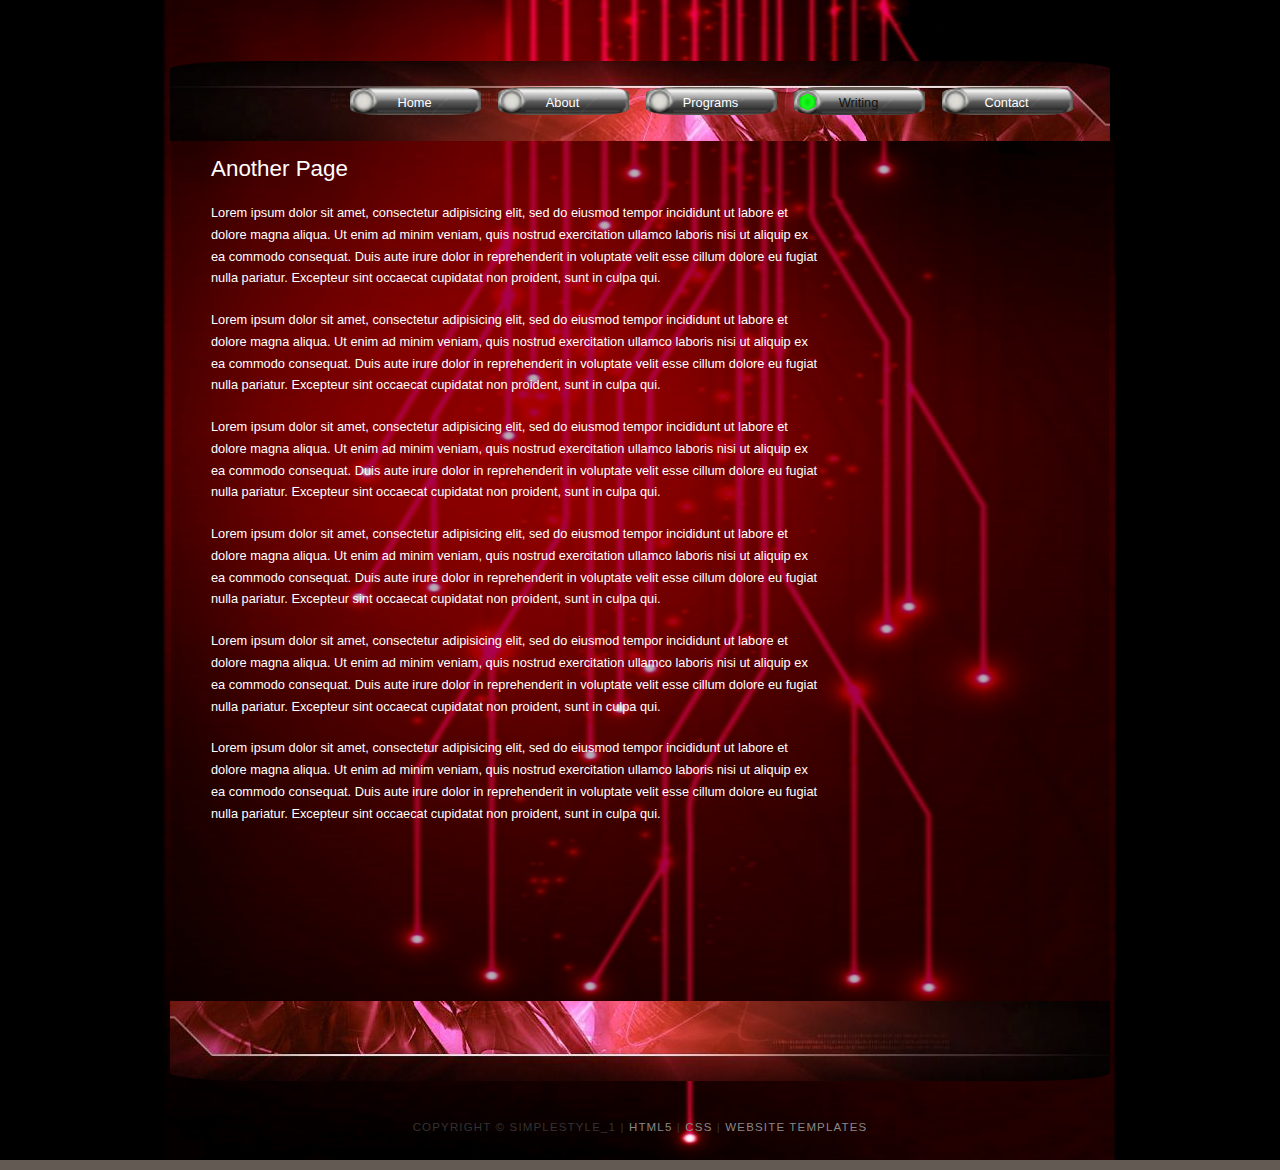
<file: writing.html>
<!DOCTYPE HTML>
<html>

<head>
  <link rel="shortcut icon" type="image/x-icon" href="style/ico.png" />
  <title>Writing</title>
  <meta name="description" content="website description" />
  <meta name="keywords" content="website keywords, website keywords" />
  <meta http-equiv="content-type" content="text/html; charset=windows-1252" />
  <link rel="stylesheet" type="text/css" href="style/style.css" />
</head>

<body>
  <div id="main">

    <div id="content_header">
      <div id="menubar">
        <ul id="menu">
          <!-- put class="selected" in the li tag for the selected page - to highlight which page you're on -->
          <li><a href="index.html">Home</a></li>
          <li><a href="about.html">About</a></li>
          <li><a href="programming.html">Programs</a></li>
          <li class="selected"><a href="writing.html">Writing</a></li>
          <li><a href="contact.html">Contact</a></li>
        </ul>
      </div>
    </div>
    <div id="site_content">
      <div class="sidebar">
        <!-- insert your sidebar items here -->

      </div>
      <div id="content">
        <!-- insert the page content here -->
        <h1>Another Page</h1>
        <p>Lorem ipsum dolor sit amet, consectetur adipisicing elit, sed do eiusmod tempor incididunt ut labore et dolore magna aliqua. Ut enim ad minim veniam, quis nostrud exercitation ullamco laboris nisi ut aliquip ex ea commodo consequat. Duis aute irure dolor in reprehenderit in voluptate velit esse cillum dolore eu fugiat nulla pariatur. Excepteur sint occaecat cupidatat non proident, sunt in culpa qui.</p>
        <p>Lorem ipsum dolor sit amet, consectetur adipisicing elit, sed do eiusmod tempor incididunt ut labore et dolore magna aliqua. Ut enim ad minim veniam, quis nostrud exercitation ullamco laboris nisi ut aliquip ex ea commodo consequat. Duis aute irure dolor in reprehenderit in voluptate velit esse cillum dolore eu fugiat nulla pariatur. Excepteur sint occaecat cupidatat non proident, sunt in culpa qui.</p>
        <p>Lorem ipsum dolor sit amet, consectetur adipisicing elit, sed do eiusmod tempor incididunt ut labore et dolore magna aliqua. Ut enim ad minim veniam, quis nostrud exercitation ullamco laboris nisi ut aliquip ex ea commodo consequat. Duis aute irure dolor in reprehenderit in voluptate velit esse cillum dolore eu fugiat nulla pariatur. Excepteur sint occaecat cupidatat non proident, sunt in culpa qui.</p>
        <p>Lorem ipsum dolor sit amet, consectetur adipisicing elit, sed do eiusmod tempor incididunt ut labore et dolore magna aliqua. Ut enim ad minim veniam, quis nostrud exercitation ullamco laboris nisi ut aliquip ex ea commodo consequat. Duis aute irure dolor in reprehenderit in voluptate velit esse cillum dolore eu fugiat nulla pariatur. Excepteur sint occaecat cupidatat non proident, sunt in culpa qui.</p>
        <p>Lorem ipsum dolor sit amet, consectetur adipisicing elit, sed do eiusmod tempor incididunt ut labore et dolore magna aliqua. Ut enim ad minim veniam, quis nostrud exercitation ullamco laboris nisi ut aliquip ex ea commodo consequat. Duis aute irure dolor in reprehenderit in voluptate velit esse cillum dolore eu fugiat nulla pariatur. Excepteur sint occaecat cupidatat non proident, sunt in culpa qui.</p>
        <p>Lorem ipsum dolor sit amet, consectetur adipisicing elit, sed do eiusmod tempor incididunt ut labore et dolore magna aliqua. Ut enim ad minim veniam, quis nostrud exercitation ullamco laboris nisi ut aliquip ex ea commodo consequat. Duis aute irure dolor in reprehenderit in voluptate velit esse cillum dolore eu fugiat nulla pariatur. Excepteur sint occaecat cupidatat non proident, sunt in culpa qui.</p>
      </div>
    </div>
    <div id="content_footer"></div>
    <div id="footer">
      Copyright &copy; simplestyle_1 | <a href="http://validator.w3.org/check?uri=referer">HTML5</a> | <a href="http://jigsaw.w3.org/css-validator/check/referer">CSS</a> | <a href="http://www.html5webtemplates.co.uk">Website templates</a>
    </div>
  </div>
</body>
</html>
</file>
<file: style/style.css>
html
{ height: 100%;
  background: #635B53 url(background.jpg);
  background-attachment: fixed;
  background-position: center;
  background-repeat: no-repeat;
}

*
{ margin: 0;
  padding: 0;}

body
{ font: normal .80em 'trebuchet ms', arial, sans-serif;
  color: white;
  }

p
{ padding: 0 0 20px 0;
  line-height: 1.7em;
  color: white;
}

img
{ border: 0;}

h1, h2, h3, h4, h5, h6
{ font: normal 175% 'century gothic', arial, sans-serif;
  margin: 0 0 15px 0;
  padding: 15px 0 5px 0;
  color: white;
}

h2
{ font: normal 175% 'century gothic', arial, sans-serif;}

h3
{ font: normal 165% 'century gothic', arial, sans-serif;}

h4, h5, h6
{ margin: 0;
  padding: 0 0 5px 0;
  font: normal 120% arial, sans-serif;
  }

h5, h6
{ font: italic 95% arial, sans-serif;
  }



a, a:hover
{ outline: none;
  text-decoration: underline;
  color: #A4AA04;}

a:hover
{ text-decoration: none;
  color: #5D5D5D;}

.left
{ float: left;
  width: auto;
  margin-right: 10px;}

.right
{ float: right;
  width: auto;
  margin-left: 10px;}

.center
{ display: block;
  text-align: center;
  margin: 20px auto;}

blockquote
{ margin: 20px 0;
  padding: 10px 20px 0 20px;
  border: 1px solid #E5E5DB;
  background: #FFF;}

ul
{ margin: 2px 0 22px 17px;}

ul li
{ list-style-type: circle;
  margin: 0 0 6px 0;
  padding: 0 0 4px 5px;}

ol
{ margin: 8px 0 22px 20px;}

ol li
{ margin: 0 0 11px 0;}

#main, #logo, #menubar, #content_header, #site_content, #content_footer, #footer
{ margin-left: auto;
  margin-right: auto;}

#main
{ padding-bottom: 20px;
  padding-top: 60px;
}

#header
{ background: #3A332D url(logo.jpg) no-repeat;
  height: 170px;
  margin-bottom: 30px;
  border-bottom-right-radius: 10%;
  border-bottom-left-radius: 10%;
}

#logo
{ width: 878px;
  position: relative;
  height: 134px;
  border-bottom-right-radius: 20%;
  border-bottom-left-radius: 10%;
  border-top-right-radius: 20%;
  border-top-left-radius: 20%;
  top: 6px;
}

#logo #logo_text
{ position: absolute;
  top: 10px;
  left: 0;}

#logo h1, #logo h2
{ font: normal 300% 'century gothic', arial, sans-serif;
  border-bottom: 0;
  text-transform: none;
  margin: 0 0 0 9px;}

#logo_text h1, #logo_text h1 a, #logo_text h1 a:hover
{ padding: 22px 0 0 0;
  color: #FFF;
  letter-spacing: 0.1em;
  text-decoration: none;
}

#logo_text h1 a .logo_colour
{ color: #8B0000;
  font-weight: bold;}

#logo_text h2
{ font-size: 120%;
  padding: 4px 0 0 0;
  color: #A8AA94;
  }

#menubar
{ height: 0px;
  width: 900px;
  margin: 1px auto 0 auto;}

ul#menu
{ float:right;}

ul#menu li
{ float: left;
  padding: 0 0 0 0px;
  list-style: none;
  margin: 24px 17px 0 0;
  background: #635B53 url(tab.png) no-repeat 10 0;
}

ul#menu li a
{ font: normal 100% 'trebuchet ms', sans-serif;
  display: block;
  height: 15px;
  width: 85px;
  padding: 8px 24px 5px 22px;
  text-align: center;
  color: #FFF;
  text-decoration: none;
  background: #635B53 url(tab.png) no-repeat 100% 0;
  border-top-right-radius: 23%;
  border-top-left-radius: 23%;
  border-bottom-right-radius: 23%;
  border-bottom-left-radius: 23%;
}

ul#menu li.tab_selected a
{ height: 25px;
  padding: 8px 24px 5px 22px;}

ul#menu li.selected
{ margin: 24px 17px 0 0;
  border-top-right-radius: 23%;
  border-top-left-radius: 23%;
  border-bottom-right-radius: 23%;
  border-bottom-left-radius: 23%;
  background: #635B53 url(tab_selected.png) no-repeat 0 0;}

ul#menu li.selected a, ul#menu li.selected a:hover
{ background: #635B53 url(tab_selected.png) no-repeat 100% 0;
  color: #111;}

ul#menu li a:hover
{ color: #ECEF01;}

#content_header
{ width: 940px;
  background: url(content_header.jpg);
  height: 80px;
  border-top-right-radius: 10%;
  border-top-left-radius: 10%;

}

#content_footer
{ width: 940px;
  background: url(content_header.jpg);
  height: 80px;
  border-top-right-radius: 10%;
  border-top-left-radius: 10%;
  transform: rotate(180deg);}

#site_content
{ width: 878px;
  overflow: hidden;
  margin: 0 auto 0 auto;
  padding: 0 20px 20px 40px;
  background: rgba(10, 0, 0, 0.3)
}


.sidebar
{ float: right;
  width: 150px;
  padding: 0 0px 840px 0px; }

.sidebar ul
{ width: 178px;
  padding: 4px 0 0 0;
  margin: 4px 0 30px 0;}

.sidebar li
{ list-style: none;
  padding: 0 0 7px 0; }

.sidebar li a, .sidebar li a:hover
{ padding: 0 0 0 35px;
  display: block;
  background: transparent url(link.png) no-repeat left center;}

.sidebar li a.selected
{ color: #444;
  text-decoration: none;}

#content
{ text-align: left;
  width: 613px;
  padding: 0;
}

#content ul
{ margin: 2px 0 22px 0px;}

#content ul li
{ list-style-type: none;
  background: url(bullet.png) no-repeat;
  margin: 0 0 6px 0;
  padding: 0 0 4px 25px;
  line-height: 1.5em;}

#footer
{ width: 916px;
  font: normal 90% arial, sans-serif;
  height: 24px;
  margin-top: 20px;
  padding: 20px 0 5px 0;
  text-align: center;
  background: transparent;
  color: #333;
  text-transform: uppercase;
  letter-spacing: 0.1em;}

#footer a, #footer a:hover
{ color: #888;
  text-decoration: none;}

#footer a:hover
{ color: #333;}

.search
{ color: #5D5D5D;
  border: 1px solid #BBB;
  width: 134px;
  padding: 4px;
  font: 100% arial, sans-serif;}

.form_settings
{ margin: 15px 0 0 0;}

.form_settings p
{ padding: 0 0 4px 0;}

.form_settings span
{ float: left;
  width: 200px;
  text-align: left;}

.form_settings input, .form_settings textarea
{ padding: 5px;
  width: 299px;
  font: 100% arial;
  border: 1px solid #E5E5DB;
  background: #FFF;
  color: #47433F;}

.form_settings .submit
{ font: 100% arial;
  border: 1px solid;
  width: 99px;
  margin: 0 0 0 212px;
  height: 33px;
  padding: 2px 0 3px 0;
  cursor: pointer;
  background: #3B3B3B;
  color: #FFF;}

.form_settings textarea, .form_settings select
{ font: 100% arial;
  width: 299px;}

.form_settings select
{ width: 310px;}

.form_settings .checkbox
{ margin: 4px 0;
  padding: 0;
  width: 14px;
  border: 0;
  background: none;}

.separator
{ width: 100%;
  height: 0;
  border-top: 1px solid #D9D5CF;
  border-bottom: 1px solid #FFF;
  margin: 0 0 20px 0;}

table
{ margin: 10px 0 30px 0;}

table tr th, table tr td
{ background: #3B3B3B;
  color: #FFF;
  padding: 7px 4px;
  text-align: left;}

table tr td
{ background: #F4F4EE;
  color: #47433F;
  border-top: 1px solid #FFF;}
</file>
